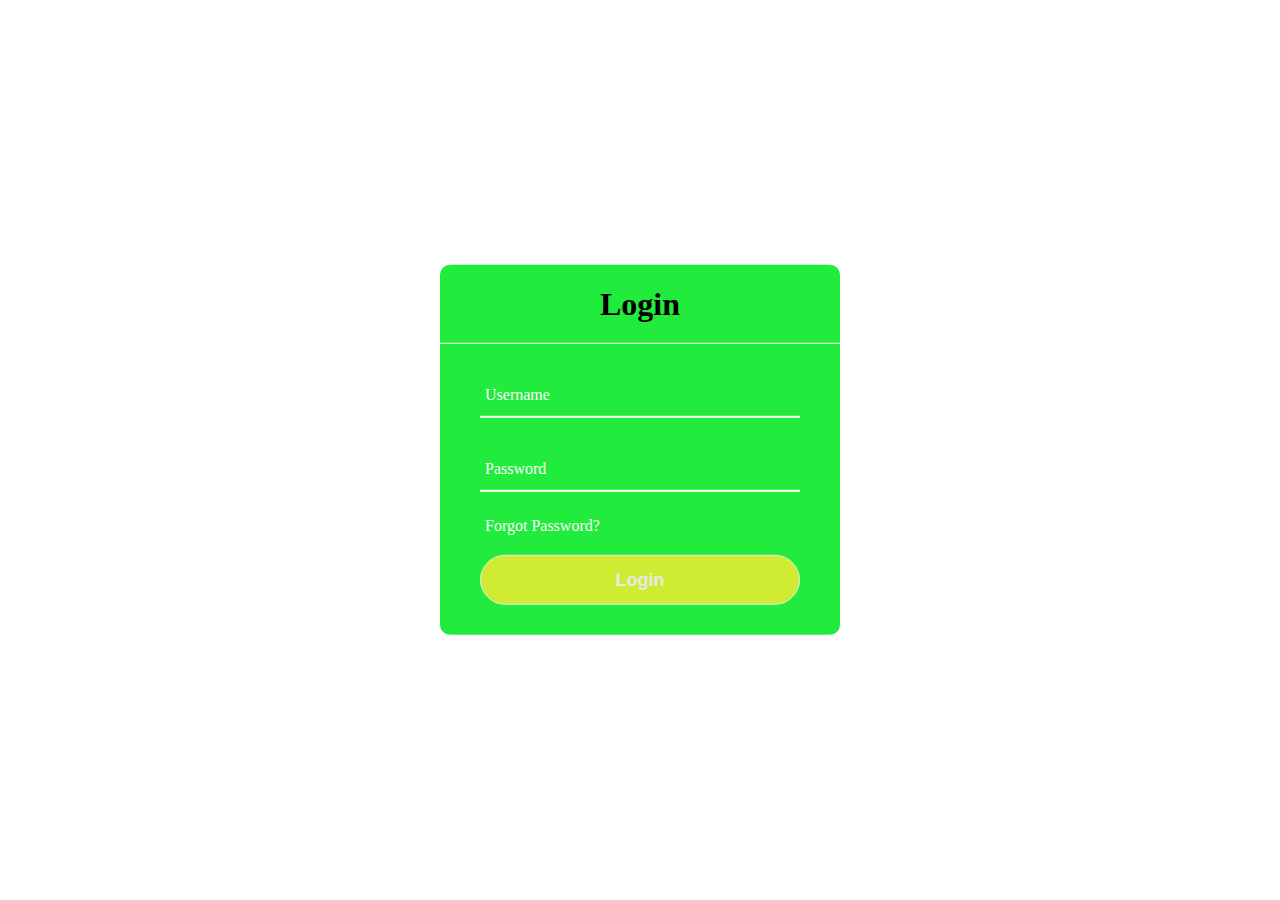
<file: index.html>
<!DOCTYPE html>
<html lang="en" dir="ltr">
    <head>
        <meta charset="utf-8">
        <title>LOGIN</title>
        <link rel="stylesheet" href="style2.css">
    </head>
    <body>
        <div class="center">
            <h1>Login</h1>
            <form method="post" action="interface.html">
                <div class="txt_field">
                    <input type="text" required>
                    <span></span>
                    <label>Username</label>
                </div>
                <div class="txt_field">
                    <input type="password" required>
                    <span></span>
                    <label>Password</label>
                </div>
                <div class="pass">Forgot Password?</div>
                <input type="submit" value="Login">
                <div class="signup_link"></div>

                
                    
            </form>
        </div>


    </body>
</html>
</file>
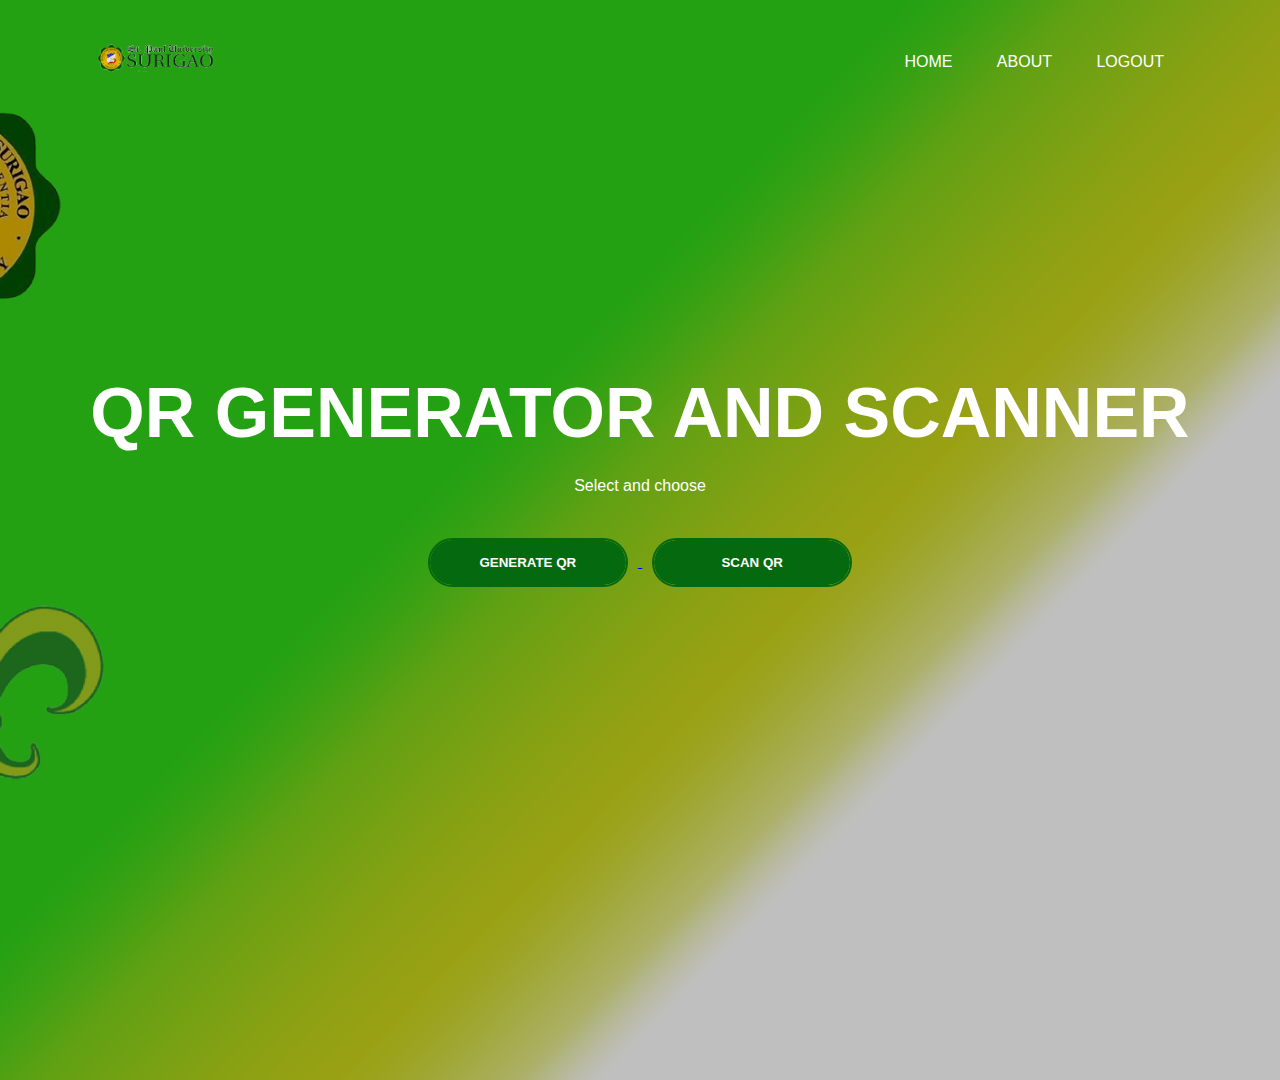
<file: interface.html>
<html>
<head>
    <title>HOMEPAGE</title>
    <link rel="stylesheet" href="style.css">

</head>
<body>
    <div class="banner">
        <div class="navbar">
            <img src="logo.png" class="logo">
            <ul>
                <li><a href="#">Home</a></li>
                <li><a href="#">About</a></li>
                <li><a href="#">Logout</a></li>
            </ul>
        </div>

        <div class="content">
            <h1>QR GENERATOR AND SCANNER</h1>
            <p>Select and choose</p>
            <div>
                <a href="generate.html">
                <button type="button"><span></span>GENERATE QR</button>
                </a>
                <a href="reader.html">
                <button type="button"><span></span>SCAN QR</button>
            </a>
            </div>
        </div>
    </div>
</body>



</html>
</file>
<file: style2.css>
body{
    margin: 0;
    padding: 0;
    font-family: montserrat;
    background: white;
    height: 100vh;
    overflow: hidden;
}
.center{
    position: absolute;
    top: 50%;
    left: 50%;
    transform: translate(-50%, -50%);
    width: 400px;
    background: rgb(33, 235, 60);
    border-radius: 10px;
}
.center h1{
    text-align: center;
    padding: 0 0 20px 0;
    border-bottom: 1px solid rgb(255, 255, 255);

}
.center form{
    padding: 0 40px;
    box-sizing: border-box;
}
form .txt_field{
    position: relative;
    border-bottom: 2px solid #ffffff;
    margin: 30px 0;
}
.txt_field input{
    width: 100%;
    padding: 0 5 px;
    height: 40px;
    font-size: 16px;
    border: none;
    background: none;
    outline: none;
}
.txt_field label{
    position: absolute;
    top: 50%;
    left: 5px;
    color: #ffffff;
    transform: translateY(-50%);
    font-size: 16px;
    pointer-events: none;
    transition: .5s;
}
.txt_field span::before{
    content: '';
    position: absolute;
    top: 40px;
    left: 0;
    width: 0%;
    height: 2px;
    background: #eaf944;

}
.txt_field input:focus ~ label,
.txt_field input:valid ~ label{
    top: -5px;
    color: #2691d9;
}
.txt_field input:focus ~ span::before,
.txt_field input:valid ~ span::before{
    width: 100%;
}
.pass{
    margin: -5px 0 20px 5px;
    color: #ffffff;
    cursor: pointer;
}
.pass:hover{
    text-decoration: underline;
}
input[type="submit"]{
    width: 100%;
    height: 50px;
    border: 1px solid;
    background: #d0ec32;
    border-radius: 25px;
    font-size: 18px;
    color: #e9e9e9;
    font-weight: 700;
    cursor: pointer;
    outline: none;
}
input[type="submit"]:hover{
    border-color: #2691d9;
    transition: .5s;
}
.signup_link{
    margin: 30px 0;
    text-align: center;
    font-size: 16px;
    color: #666;
}
.signup_link a{
    color: #2691d9;
    text-decoration: none;
}
.signup_link a:hover{
    text-decoration: underline;
}
</file>
<file: style.css>
*{
    margin: 0;
    padding: 0;
    font-family: sans-serif;
}
.banner{
    width: 100%;
    height: 120vh;
    background-image: linear-gradient(rgba(0,0,0,0.25),rgba(0,0,0,0.25)),url(background.jpg);
    background-size: cover;
    background-position: center;
}
.navbar{
    width: 85%;
    margin: auto;
    padding: 35px 0;
    display: flex;
    align-items: center;
    justify-content: space-between;
}
.logo{
    width: 120px;
    cursor: pointer;
}
.navbar ul li{
    list-style: none;
    display: inline-block;
    margin: 0 20px;
    position: relative;
}
.navbar ul li a{
    text-decoration: none;
    color: #fff;
    text-transform: uppercase;
}
.navbar ul li::after{
    content: '';
    height: 3px;
    width: 0;
    background: #056910;
    position: absolute;
    left: 0;
    bottom: -10px;
    transition: 0.5s;
}
.navbar ul li:hover::after{
    width: 100%;
}
.content{
    width: 100%;
    position: absolute;
    top: 50%;
    transform: translateY(-50%);
    text-align: center;
    color: #fff;
}
.content h1{
    font-size: 70px;
    margin-top: 80px;
}
.content p{
    margin: 20px auto;
    font-weight: 100;
    line-height: 25px;
}
button{
    width: 200px;
    padding: 15px 0;
    text-align: center;
    margin: 20px 10px;
    border-radius: 25px;
    font-weight: bold;
    border: 2px solid #056910;
    background: transparent;
    color: #fff;
    cursor: pointer;
    position: relative;
    overflow: hidden;
}
span{
    background: #056910;
    height: 100%;
    width: 100%;
    border-radius: 25px;
    position: absolute;
    left: 0;
    bottom: 0;
    z-index: -1;
    transition: 0.5s;
}
button:hover span{
    width: 100%;

}
button:hover{
    border: none;
}
</file>
